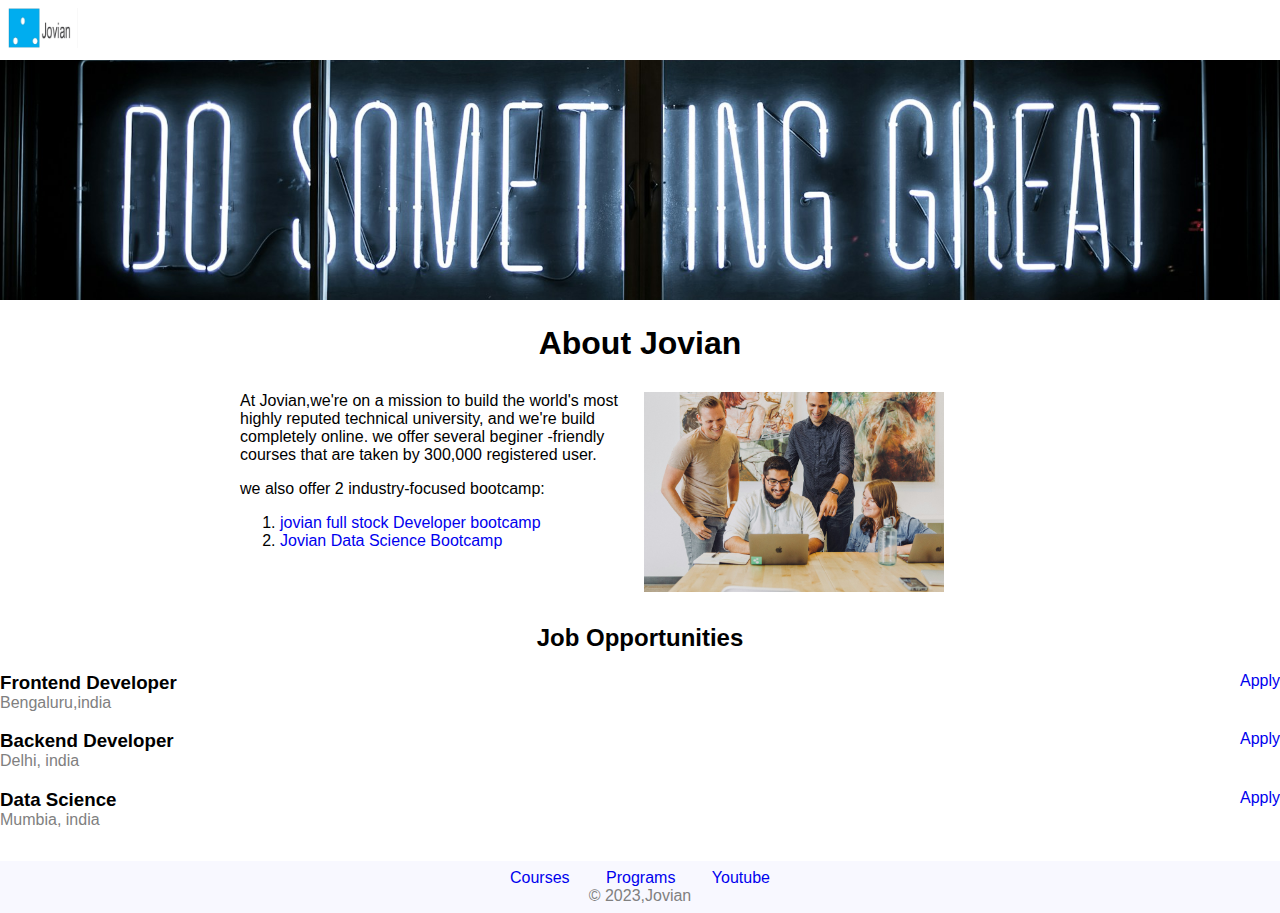
<file: my first web page/index.html>
<!DOCTYPE html>
<hmtl lang="en">

    <head>
        <link rel="stylesheet" href="https://cdnjs.cloudflare.com/ajax/libs/font-awesome/6.7.2/css/all.min.css">
        <title>my first webpage</title>
        <link rel="stylesheet"
              href="styles.css">
    </head>

    <body>
        <div id="navbar">
            <img id="logo" alt="Jovian Logo" src="pic.jpg" />
        </div>
        <img id="banner" src="banner.jpg" alt="banner" height="240">
        <h1>About Jovian</h1>

        <div id="about">
            <div id="description">
                <p style="margin-top: 0%">
                    At Jovian,we're
                    on a mission to
                    build
                    the world's most
                    highly reputed
                    technical
                    university, and
                    we're build
                    completely online.
                    we offer several
                    beginer
                    -friendly courses
                    that are taken by
                    300,000
                    registered user.
                </p>
                <p>we also offer 2 industry-focused bootcamp:</p>
                <ol>
                    <li>
                        <a href="https://www.jovian.com/full stack developer bootcamp">
                            jovian full stock Developer bootcamp
                        </a>
                    </li>
                    <li>
                        <a href="https://www.jovian.com/data science bootcamp">
                            Jovian Data Science Bootcamp
                        </a>
                    </li>
                </ol>
            </div>
            <div id="theme">
                <img id="theme image" src="theme.jpg" alt="theme" height="200">
            </div>
        </div>

        <h2>Job Opportunities</h2>
        <div id="job">
            <div>
                <a href="mailto:support@jovian.com?subject=Frontend" class="apply" target="_blank">Apply</a>
                <h3 class="job-role">Frontend Developer</h3>
                <div class="location">Bengaluru,india</div>
            </div>
            <div>
                <a href="mailto:support@jovian.com?subject=Backend" class="apply" target="_blank">Apply</a>
                <h3 class="job-role">Backend Developer</h3>
                <div class="location">Delhi, india</div>
            </div>
            <div>
                <a href="mailto:support@jovian.com?subject=Data" class="apply" target="_blank">Apply</a>
                <h3 class="job-role">Data Science</h3>
                <div class="location">Mumbia, india</div>
            </div>

            <div id="footer">
            <ul id="footer-links">
                <li>
                    <a href="https://www.jovian.com/learn" target=_blank">
                               Courses
                    </a>
                </li>
                <li>
                    <a href="https://www.jovian.com/learn" target=_blank">
                               Programs
                    </a>
                </li>
                <li>
                    <a href="https://www.jovian.com/learn" target=_blank">
                                Youtube
                    </a>
                </li>
            </ul>
            <span class="copyright">©
                2023,Jovian</span>
        </div>
    </body>
</hmtl>
</file>
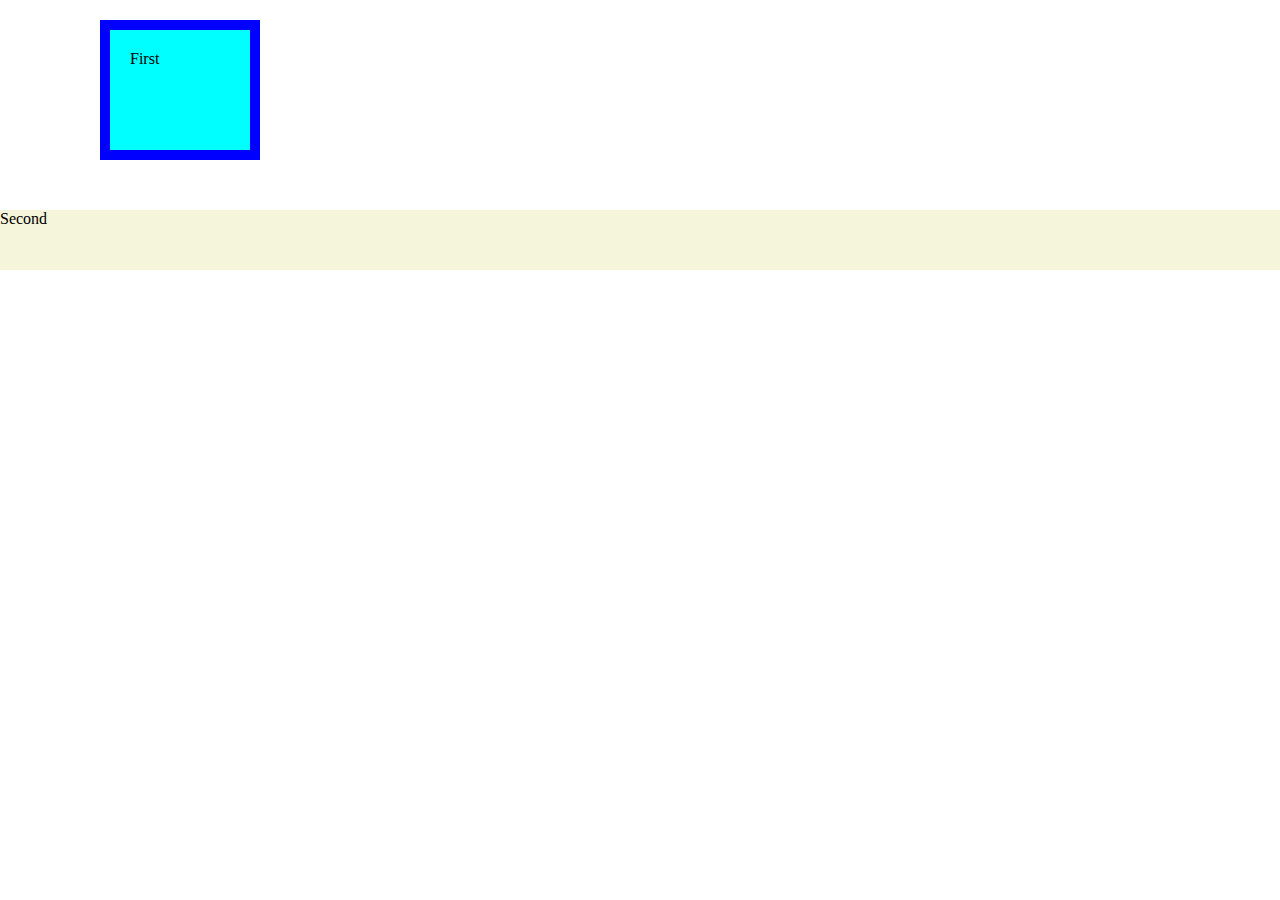
<file: my first web page/boxmodel.html>
<!DOCTYPE html>
<html>

<head>
    <title>CSS Box Model</title>
    <style>
        body {
            padding: 0%;
            margin: 0%;
        }

        .box-one {
            background-color: aqua;
            height: 80px;
            width: 100px;
            padding: 20px;
            padding-left: 10px 100px 30px 20px;
            border: 10px solid blue;
            margin: 20px 30px 50px 100px;
        }

        .box-two {
            background-color: beige;
            height: 60px;
        }
    </style>

<body>
    <div class="box-one">First </div>
    <div class="box-two">Second</div>
</body>
</head>

</html>
</file>
<file: my first web page/styles.css>
body {
    margin: 0;
    padding: 0%;
    font-family:sans-serif;
}

a {
    text-decoration: none;
}

#navbar {
    padding: 8px;
    margin: 0;
}

#banner {
    object-fit: cover;
    width: 100%; /* Ensures banner
      spans the full width */
}

#logo {
    height: 40px;
}
h1 {
    text-align: center;
   
}

#banner{
    width: 100%;
}

#about {
    display: flex;
    max-width: 800px;
    margin: 0 auto;
    padding: 8px;
}

#description {
    width: 50%;
    padding-right: 8px;
}

#theme {
    width: 50%;
}

#theme-image {
    border-radius: 5px;
    width: 100%; /* Added missing
    semicolon */
}
.location {
    color: gray;
    margin-bottom: 16px;
}

h2 {
    text-align: center;
}

#jobs {
  max-width: 800px;
  margin: 0 auto;
  padding: 0 8px;
}

h3 {
    margin-bottom: 0%; /* Changed '%'
      to '0' for proper margin reset */
}

.apply {
    float: right;
}

#footer {
    background-color: ghostwhite;
    padding: 8px;
    margin-top: 32px;
    text-align: center;
}

#footer-links {
    list-style: none;
    padding: 0; /*Better browser
    compatibility */
    margin: 0; /* Reset default margin
      */
}

#footer-links li {
   display: inline;
   margin: 0 16px;
}

.copyright {
    color: gray;
}
</file>
